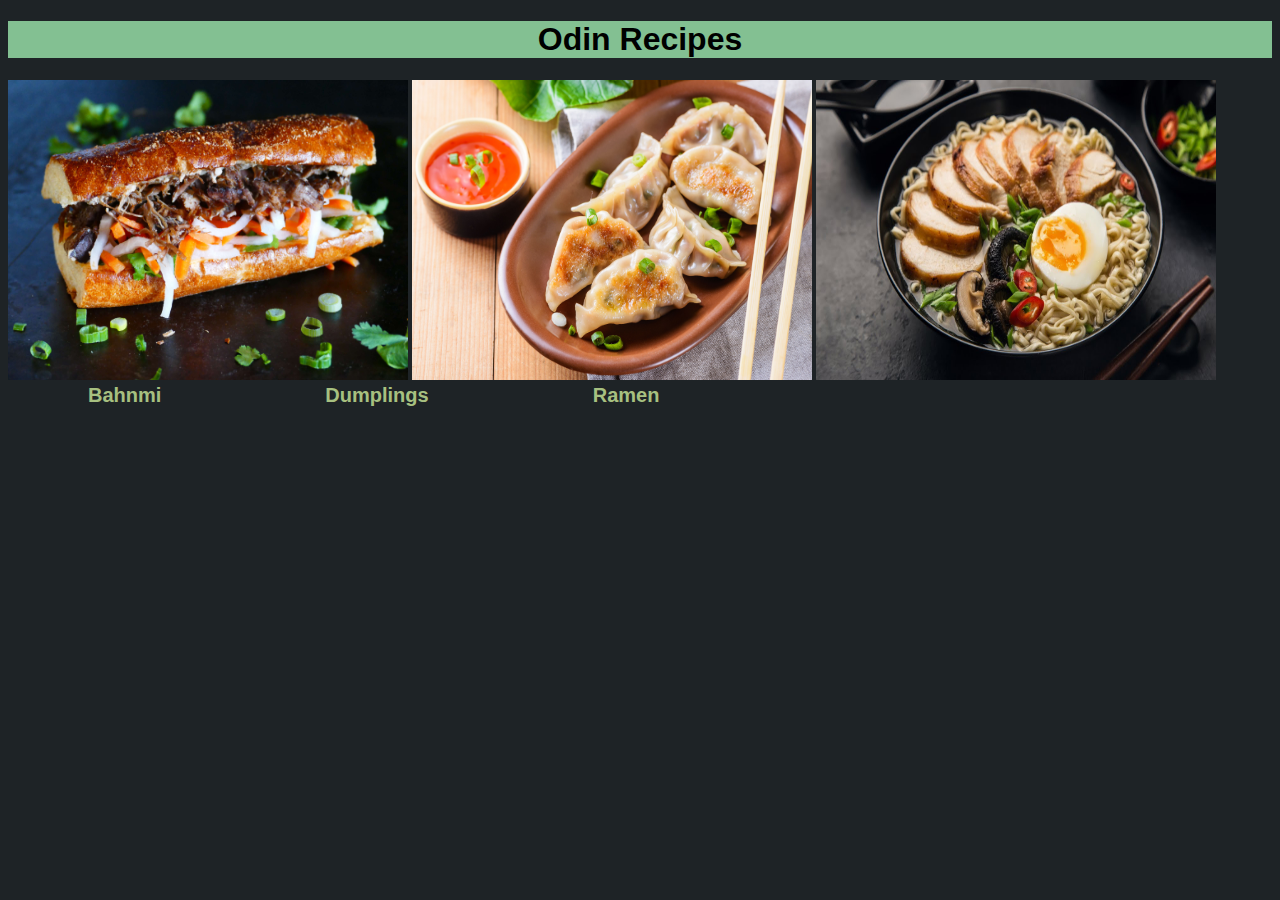
<file: index.html>
<!DOCTYPE html>
<html lang="en">

<head>
	<meta charset="UTF-8">
	<link rel="stylesheet" href="style.css">
	<title>Odin Recipes</title>
</head>

<body>
	<h1>Odin Recipes</h1>
	<img src="images/bahnmi.jpg">
	<img src="images/dumplings.jpg">
	<img src="images/ramen.jpg">
	<a href="recipes/bahnmi.html"> Bahnmi</a>
	<a href="recipes/dumplings.html">Dumplings</a>
	<a href="recipes/ramen.html">Ramen</a>




</body>

</html>
</file>
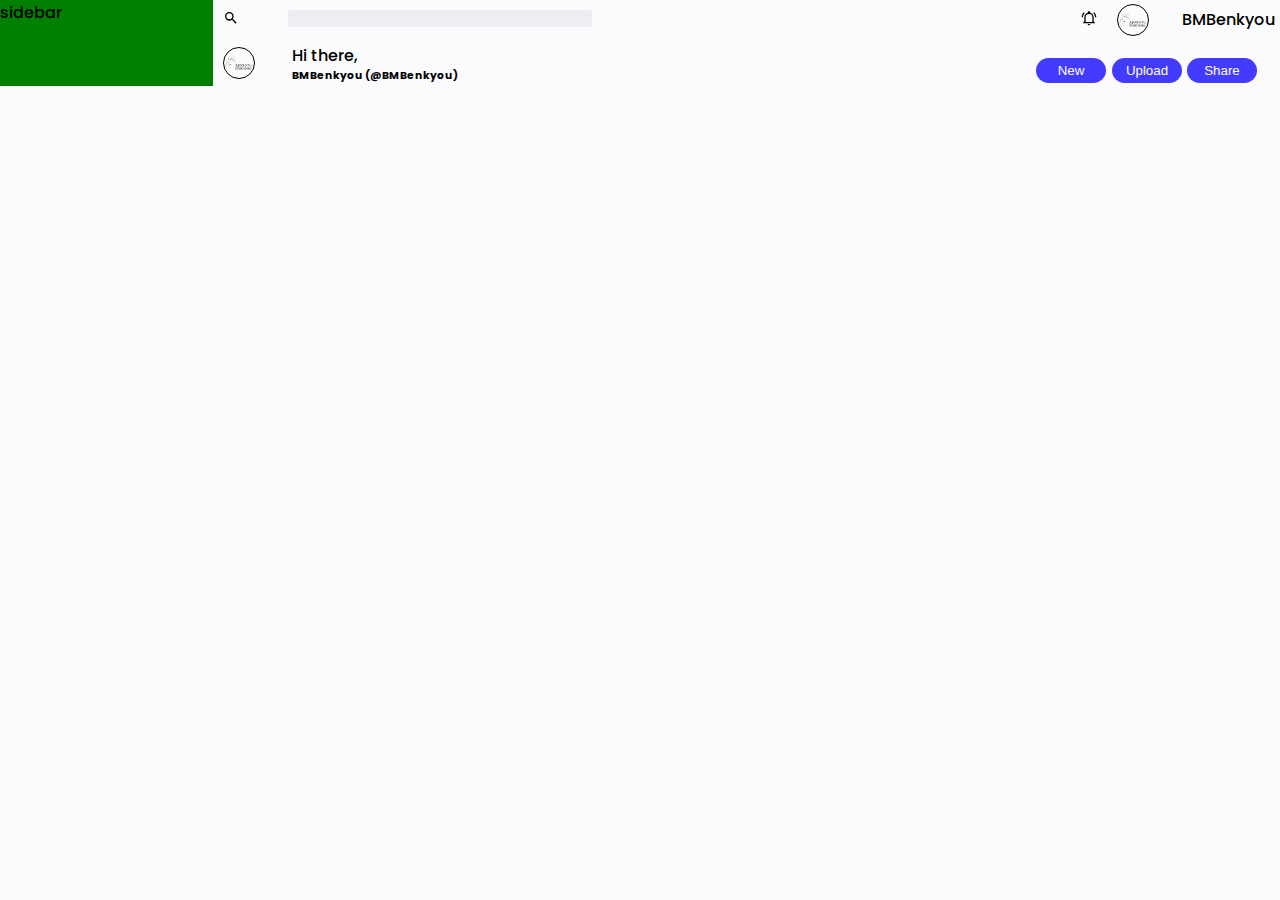
<file: admin-dashboard/index.html>
<!DOCTYPE html>
<html lang="en">
  <head>
    <meta charset="UTF-8">
    <meta name="viewport" content="width=device-width, initial-scale=1">
    <title></title>
    <link href="style.css" rel="stylesheet">
  </head>
  <body>
    <div class="container">
      <div class="sidebar">
       sidebar 
      </div>
      <div class="header">
        <div class="icon">
          <img src="./dashboard-icons/magnify.svg" alt="">
        </div>
        <div class="input-search">
           <input type="text" id="search" name="search"><br>
        </div>
        <div class="icon bell">
          <img src="./dashboard-icons/bell-ring-outline.svg" alt="">
        </div>
        <div id="avatar">
          <img src="./dashboard-icons/studio-ghibli-logo.svg" alt="">
        </div>
        <div class="name">
         BMBenkyou 
        </div>
        <div id="avatar">
          <img src="./dashboard-icons/studio-ghibli-logo.svg" alt="">
        </div>
        <div class="greetings">
          <p>Hi there,</p>
          <h6>BMBenkyou (@BMBenkyou)</h6>
        </div>
        <div class="button">
          <button type="submit"> New</button>
        </div>
        <div class="button">
          <button type="submit">Upload</button>
        </div>
        <div class="button">
          <button type="submit">Share</button>
          
        </div>
      </div>

      
    </div>
  
  </body>
</html>
</file>
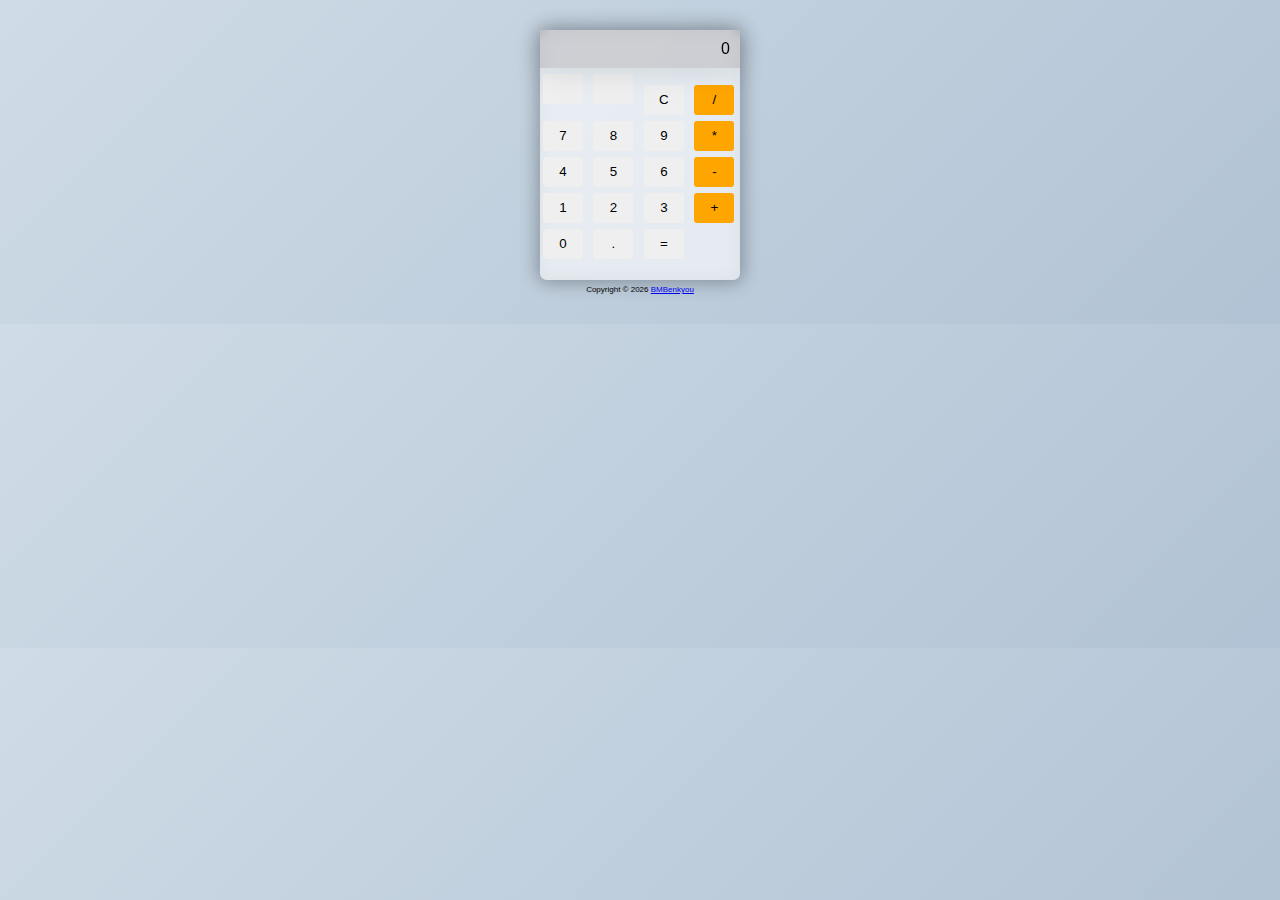
<file: calculator/index.html>
<!DOCTYPE html>
<html lang="en">
  <head>
    <meta charset="UTF-8">
    <meta name="viewport" content="width=device-width, initial-scale=1">
    <title>Calculator</title>
    <link href="static/style.css" rel="stylesheet">
  </head>
  <body>
    <div class="calculator">
      <div class="display">
        0
      </div>
      <div class="buttons">
      <button class="btn btn-num" ></button>
      <button class="btn btn-num" ></button>
      <button class="btn btn-clear" data-value="clear">C</button>
      <button class="btn btn-operator" data-value="/">/</button>
      <button class="btn btn-num" data-value="7">7</button>
      <button class="btn btn-num" data-value="8">8</button>
      <button class="btn btn-num" data-value="9">9</button>
      <button class="btn btn-operator" data-value="*">*</button>
      <button class="btn btn-num" data-value="4">4</button>
      <button class="btn btn-num" data-value="5">5</button>
      <button class="btn btn-num" data-value="6">6</button>
      <button class="btn btn-operator" data-value="-">-</button>
      <button class="btn btn-num" data-value="1">1</button>
      <button class="btn btn-num" data-value="2">2</button>
      <button class="btn btn-num" data-value="3">3</button>
      <button class="btn btn-operator" data-value="+">+</button>
      <button class="btn btn-num" data-value="0">0</button>
      <button class="btn btn-num" data-value=".">.</button>
      <button class="btn btn-equal" data-value="=">=</button>
        
     </div>

    </div>
    <footer>
        <span>Copyright © </span>
        <span class="year"></span>
        <span><a href="https://github.com/BMBenkyou">BMBenkyou</a></span>
    </footer>

    <script src ="./static/calc.js">
      
    </script>
  
  </body>
</html>
</file>
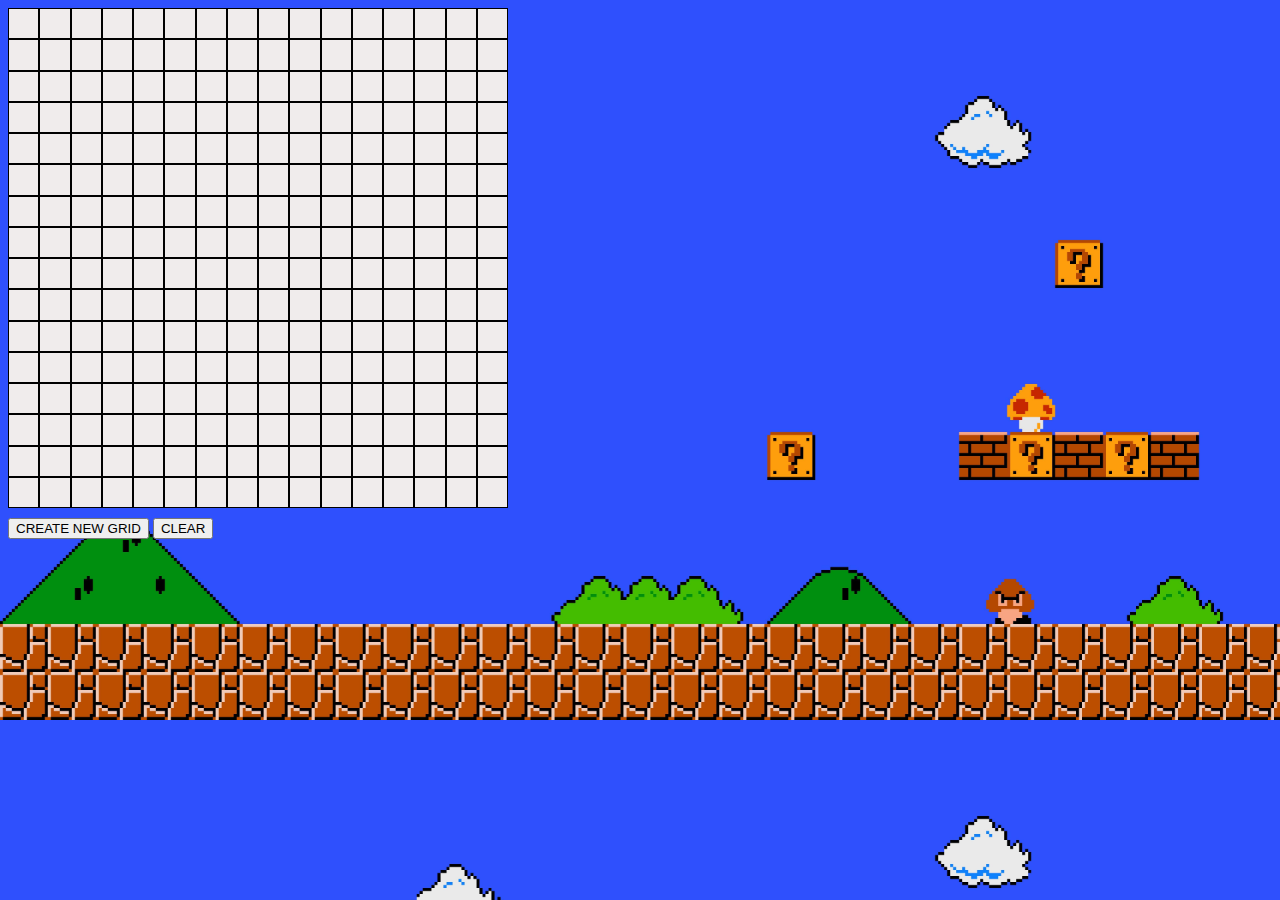
<file: etch-a-sketch/index.html>
<!DOCTYPE html>
<html lang="en">
<head>
    <meta charset="UTF-8">
    <meta name="viewport" content="width=device-width, initial-scale=1.0">
    <link rel="stylesheet" href="static/style.css">
    <title>Document</title>
</head>
<body>
    <div class="container">
    </div>
    <button class="new-grid">CREATE NEW GRID</button>
    <button class="clear-grid">CLEAR</button>
    <script src="static/etch.js"></script>
    
</body>
</html>
</file>
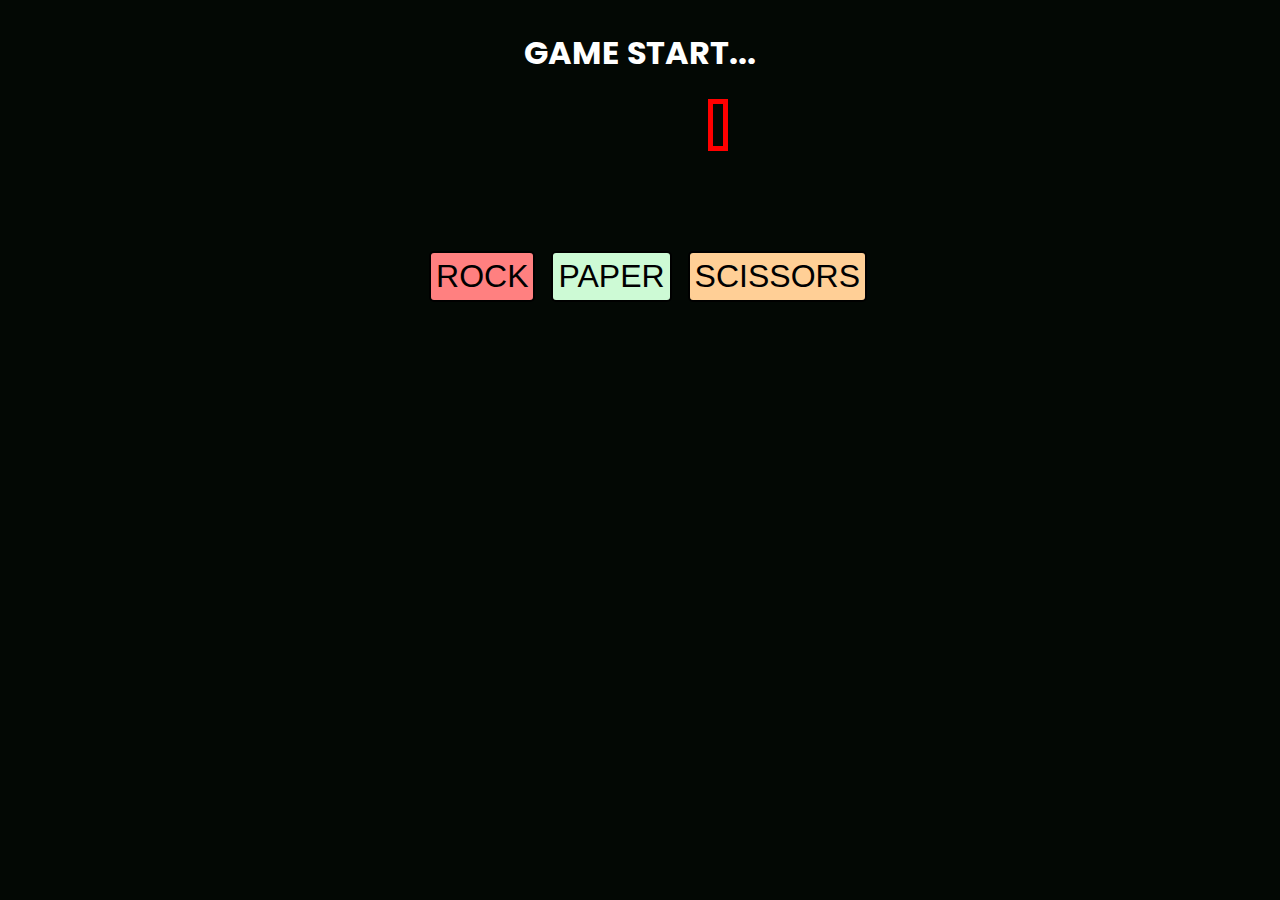
<file: rock-paper-scissors/index.html>
<!DOCTYPE html>
<html lang="en">
<head>
    <meta charset="UTF-8">
    <meta name="viewport" content="width=device-width, initial-scale=1.0">
    <link rel="stylesheet" href="style.css">
    <title>Document</title>
</head>
<body>
    <!-- TODO: Add styling -->
    <div class="intro">
        <h1>GAME START...</h1>
    </div>
    <div class="score">
        <p></p>
    </div>

    <h4></h4>
    <div class="selection">
    <button id="rock">ROCK</button>
    <button id="paper">PAPER</button>
    <button id="scissors">SCISSORS</button>
    </div>
    <h3></h3>





    <script src="game.js"></script>


            

    
</body>
</html>
</file>
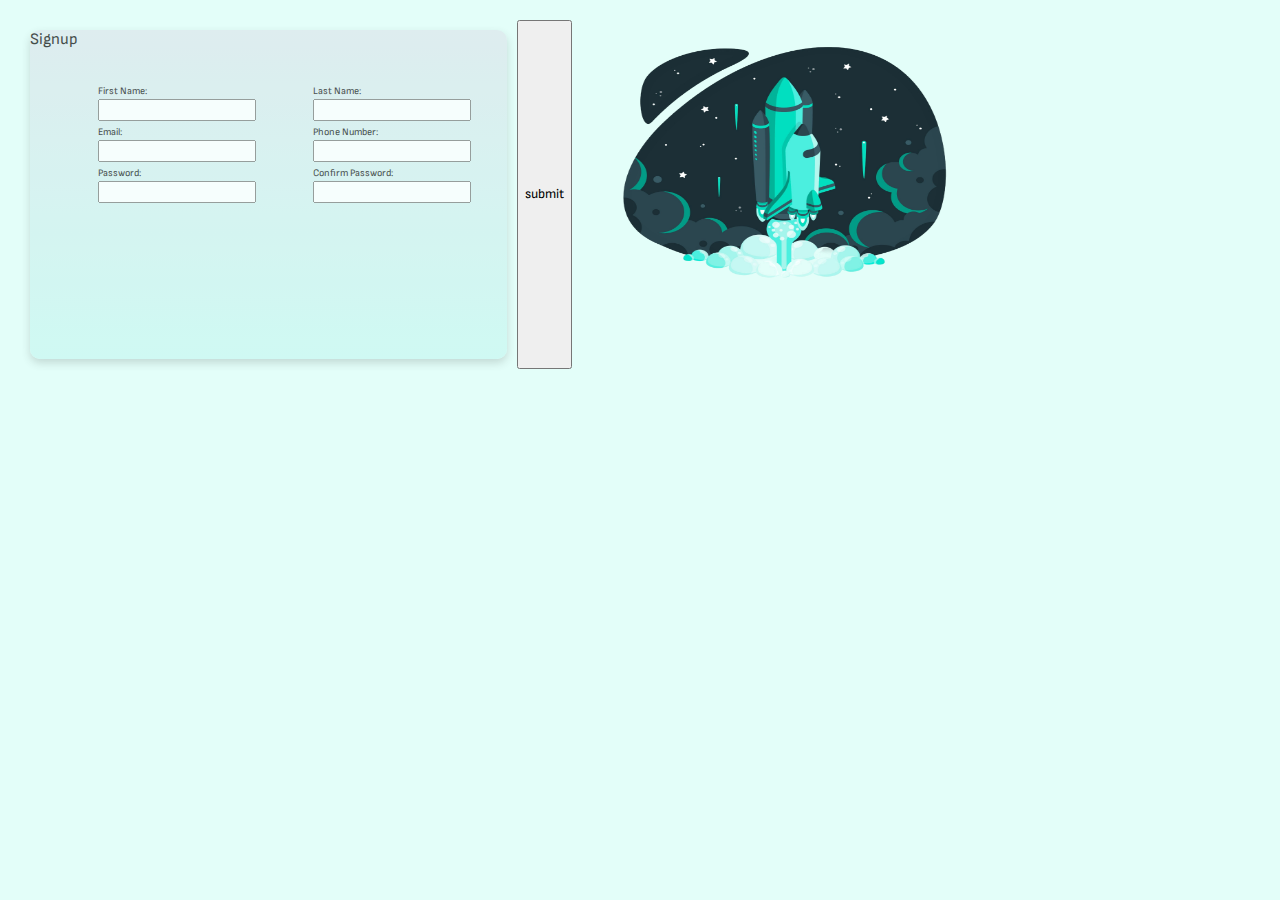
<file: signup-form/index.html>
<!DOCTYPE html>
<html lang="en">
  <head>
    <meta charset="UTF-8">
    <meta name="viewport" content="width=device-width, initial-scale=1">
    <title></title>
    <link href="./style.css" rel="stylesheet">
  </head>
  <body>


    <div class="row">
      <p>Signup</p>
    <div class="column">
    <label for="fname">First Name:</label>
    <input type="text" id="name" name="name">
    <label for="email">Email:</label>
    <input type="email" id="email" name="email">
    <label for="password">Password:</label>
    <input type="text" id="password" name="password">
    </div>

    <div class="column">
    <label for="lname">Last Name:</label>
    <input type="text" id="lname" name="lname">

    <label for="phone_number">Phone Number:</label>
    <input type="tel" id="phone_number" name="phone_number">

    <label for="cpassword">Confirm Password:</label>
    <input type="text" id="cpassword" name="cpassword">

    </div>
    </div>
    <button type="submit">submit</button>

    <div class="hero child">
      <img src="./stars-concept-illustration.png" alt="">
  
  </body>
</html>
</file>
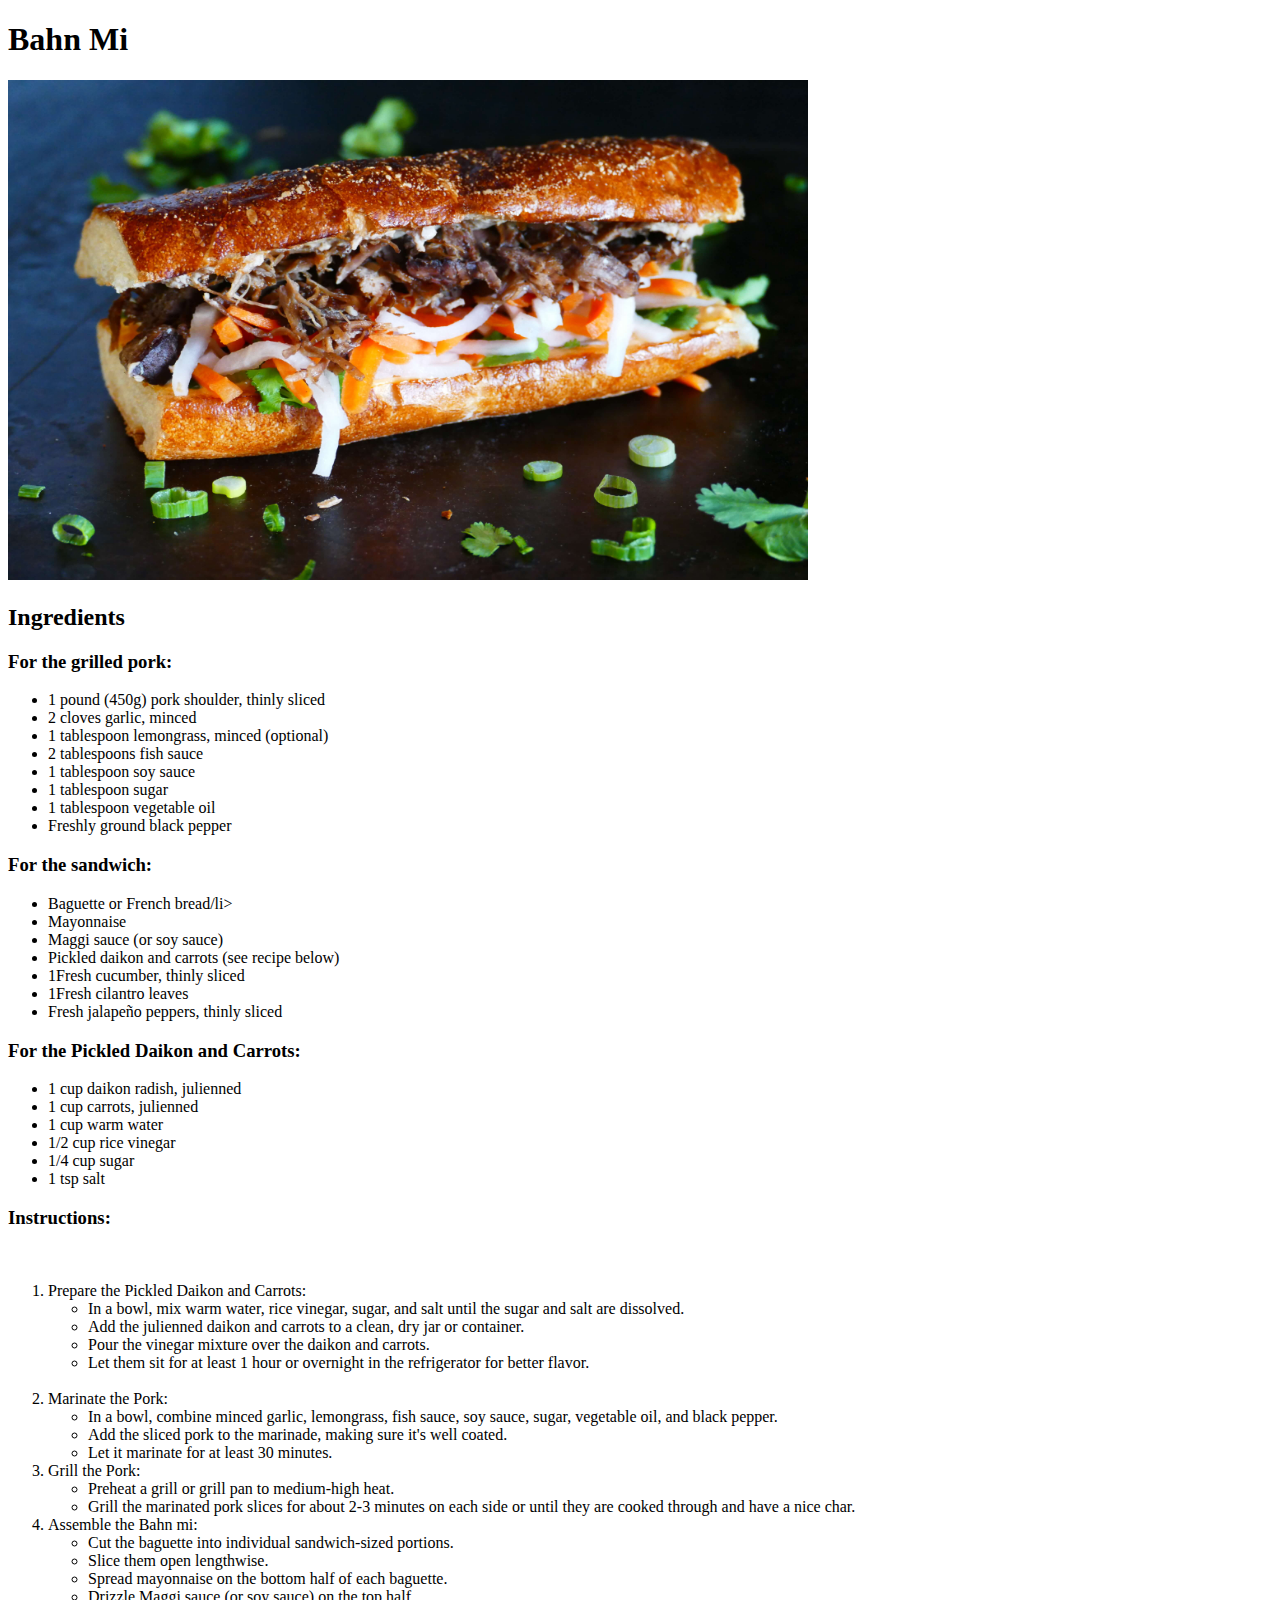
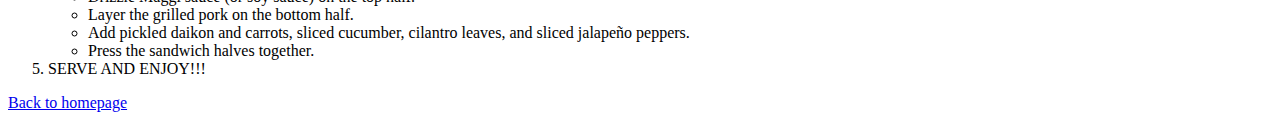
<file: recipes/bahnmi.html>
<!DOCTYPE html>
<html lang="en">
<head>
    <meta charset="UTF-8">
    <meta name="viewport" content="width=device-width, initial-scale=1.0">
    <title>Bahn Mi</title>
</head>
<body>
    <h1>Bahn Mi</h1>
    <img src = "../images/bahnmi.jpg" alt = "High quality picture of a bahnmi" height="500" width="800">
    <h2>Ingredients</h2>
    <h3>For the grilled pork:</h3>
    <ul>
        <li>1 pound (450g) pork shoulder, thinly sliced</li>
        <li>2 cloves garlic, minced</li>
        <li>1 tablespoon lemongrass, minced (optional)</li>
        <li>2 tablespoons fish sauce</li>
        <li>1 tablespoon soy sauce</li>
        <li>1 tablespoon sugar</li>
        <li>1 tablespoon vegetable oil</li>
        <li>Freshly ground black pepper</li>
    </ul>
    <h3>For the sandwich: </h3>
    <ul>
    <li>Baguette or French bread/li>
    <li>Mayonnaise</li>
    <li>Maggi sauce (or soy sauce)</li>
    <li>Pickled daikon and carrots (see recipe below)</li>
    <li>1Fresh cucumber, thinly sliced</li>
    <li>1Fresh cilantro leaves</li>
    <li>Fresh jalapeño peppers, thinly sliced</li>
    </ul>
    <h3>For the Pickled Daikon and Carrots:</h3>
    <ul>
        <li>1 cup daikon radish, julienned</li>
            <li>1 cup carrots, julienned</li>
            <li>1 cup warm water</li>
            <li>1/2 cup rice vinegar</li>
            <li>1/4 cup sugar</li>
            <li>1 tsp salt</li>
    </ul>
    <h3>Instructions:</h3>
    <br>
    <ol>
        <li>Prepare the Pickled Daikon and Carrots:  </li>
            <ul>
                <li>In a bowl, mix warm water, rice vinegar, sugar, and salt until the sugar and salt are dissolved.</li>
                <li>Add the julienned daikon and carrots to a clean, dry jar or container.</li>
                <li>Pour the vinegar mixture over the daikon and carrots.</li>
                <li>Let them sit for at least 1 hour or overnight in the refrigerator for better flavor.</li>
            </ul>
        <br>
        <li>Marinate the Pork:</li>
            <ul>
                <li>In a bowl, combine minced garlic, lemongrass, fish sauce, soy sauce, sugar, vegetable oil, and black pepper.</li>
                <li>Add the sliced pork to the marinade, making sure it's well coated.</li>
                <li>Let it marinate for at least 30 minutes.</li>
            </ul>
        <li>Grill the Pork:</li>
            <ul>
                <li>Preheat a grill or grill pan to medium-high heat.</li>
                <li>Grill the marinated pork slices for about 2-3 minutes on each side or until they are cooked through and have a nice char.</li>
            </ul>
        <li>Assemble the Bahn mi:</li>
            <ul>
                <li>Cut the baguette into individual sandwich-sized portions.</li>
                <li>Slice them open lengthwise.</li>
                <li>Spread mayonnaise on the bottom half of each baguette.</li>
                <li>Drizzle Maggi sauce (or soy sauce) on the top half.</li>
                <li>Layer the grilled pork on the bottom half.</li>
                <li>Add pickled daikon and carrots, sliced cucumber, cilantro leaves, and sliced jalapeño peppers.</li>
                <li>Press the sandwich halves together.</li>
            </ul>
        <li>SERVE AND ENJOY!!!</li>
    </ol>
<a href ="../index.html">Back to homepage</a>   
</body>
</html>
</file>
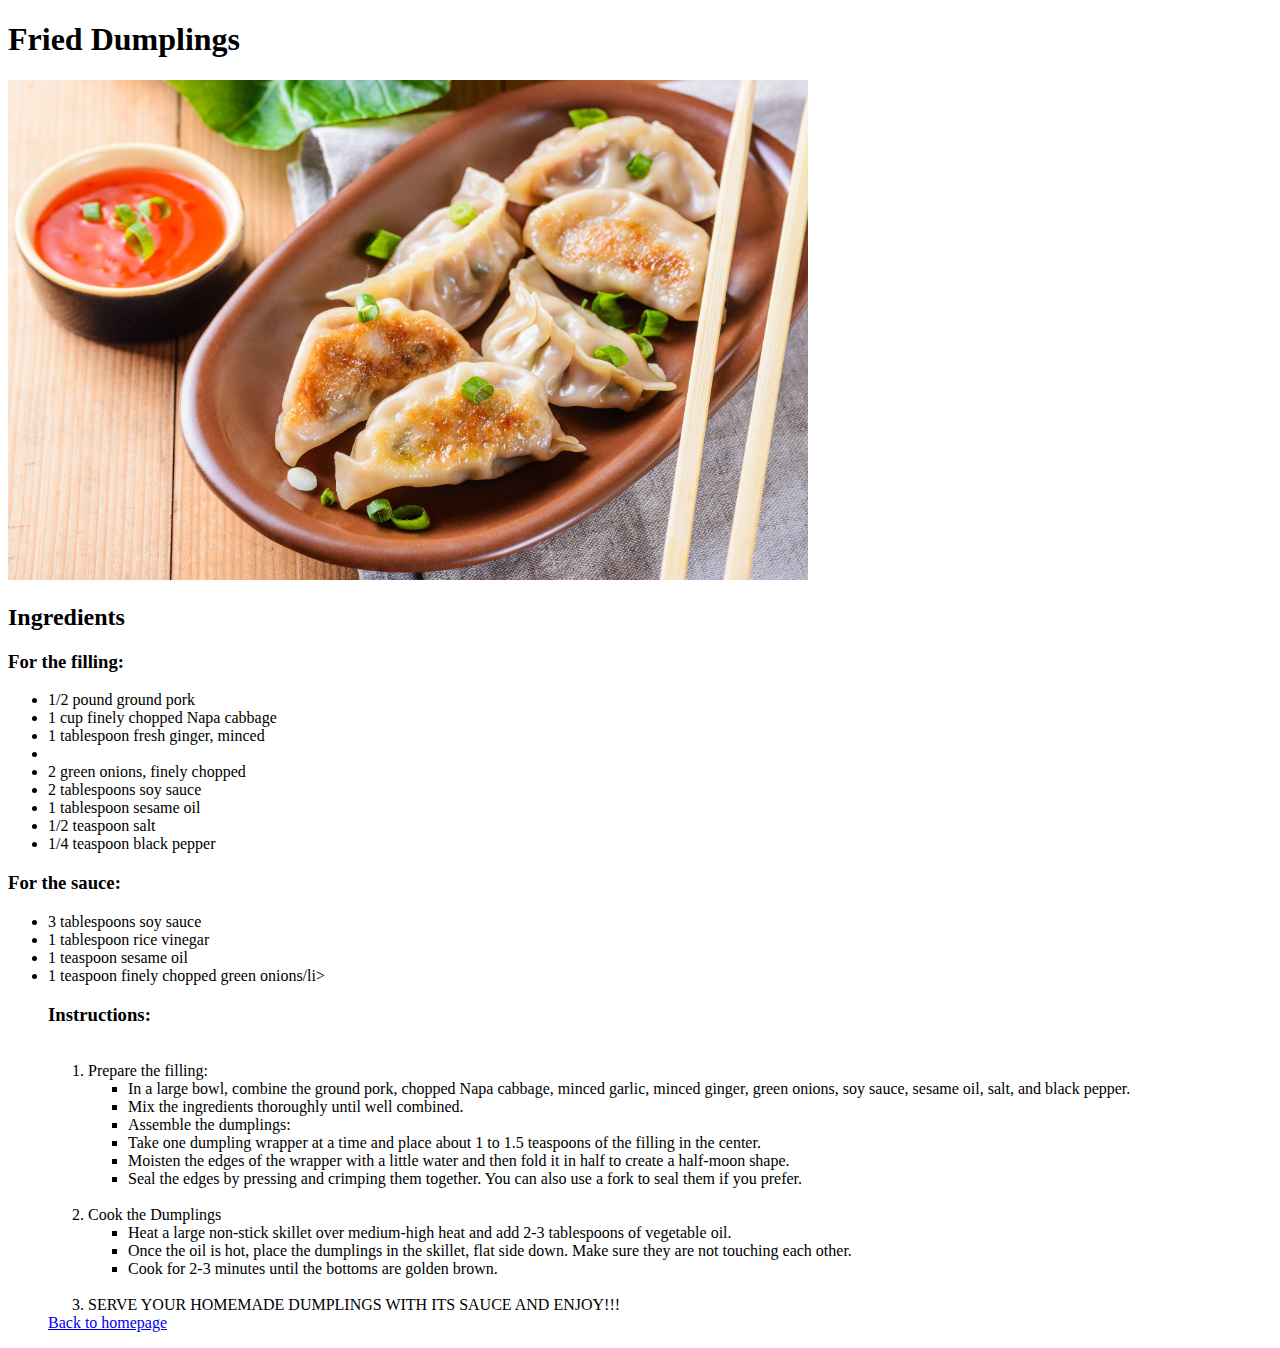
<file: recipes/dumplings.html>
<!DOCTYPE html>
<html lang="en">
<head>
    <meta charset="UTF-8">
    <meta name="viewport" content="width=device-width, initial-scale=1.0">
    <title>Dumplings</title>
</head>
<body>
    <h1>Fried Dumplings</h1>
    <img src = "../images/dumplings.jpg" alt = "High quality picture of a fried dumplings with a side of sauce" height="500" width="800">
    <h2>Ingredients</h2>
    <h3>For the filling:</h3>
    <ul>
        <li>1/2 pound ground pork</li>
        <li>1 cup finely chopped Napa cabbage</li>
        <li>1 tablespoon fresh ginger, minced<li>
        <li>2 green onions, finely chopped</li>
        <li>2 tablespoons soy sauce</li>
        <li>1 tablespoon sesame oil</li>
        <li>1/2 teaspoon salt</li>
        <li>1/4 teaspoon black pepper</li>
    </ul>
    <h3>For the  sauce: </h3>
    <ul>
    <li>3 tablespoons soy sauce</li>
    <li>1 tablespoon rice vinegar</li>
    <li>1 teaspoon sesame oil</li>
    <li>1 teaspoon finely chopped green onions/li>

    <h3>Instructions:</h3>
    <br>
    <ol>
        <li>Prepare the filling: </li>
            <ul>
                <li>In a large bowl, combine the ground pork, chopped Napa cabbage, minced garlic, minced ginger, green onions, soy sauce, sesame oil, salt, and black pepper.</li>
                <li>Mix the ingredients thoroughly until well combined.</li>
            </ul>
        </li>
        <ul>
        <li>Assemble the dumplings:</li>
        <li>Take one dumpling wrapper at a time and place about 1 to 1.5 teaspoons of the filling in the center.</li>
        <li>Moisten the edges of the wrapper with a little water and then fold it in half to create a half-moon shape.</li>
        <li>Seal the edges by pressing and crimping them together. You can also use a fork to seal them if you prefer.
        </li>
         </ul>
        <br>
        <li>Cook the Dumplings</li>
        <ul>
        <li>Heat a large non-stick skillet over medium-high heat and add 2-3 tablespoons of vegetable oil.</li>
        <li>Once the oil is hot, place the dumplings in the skillet, flat side down. Make sure they are not touching each other.</li>
        <li>Cook for 2-3 minutes until the bottoms are golden brown. </li>
        <br>
        </ul>
        <li>SERVE YOUR HOMEMADE DUMPLINGS WITH ITS SAUCE AND ENJOY!!!</li>
    </ol>
<a href ="../index.html">Back to homepage</a>
</body>
</html>
</file>
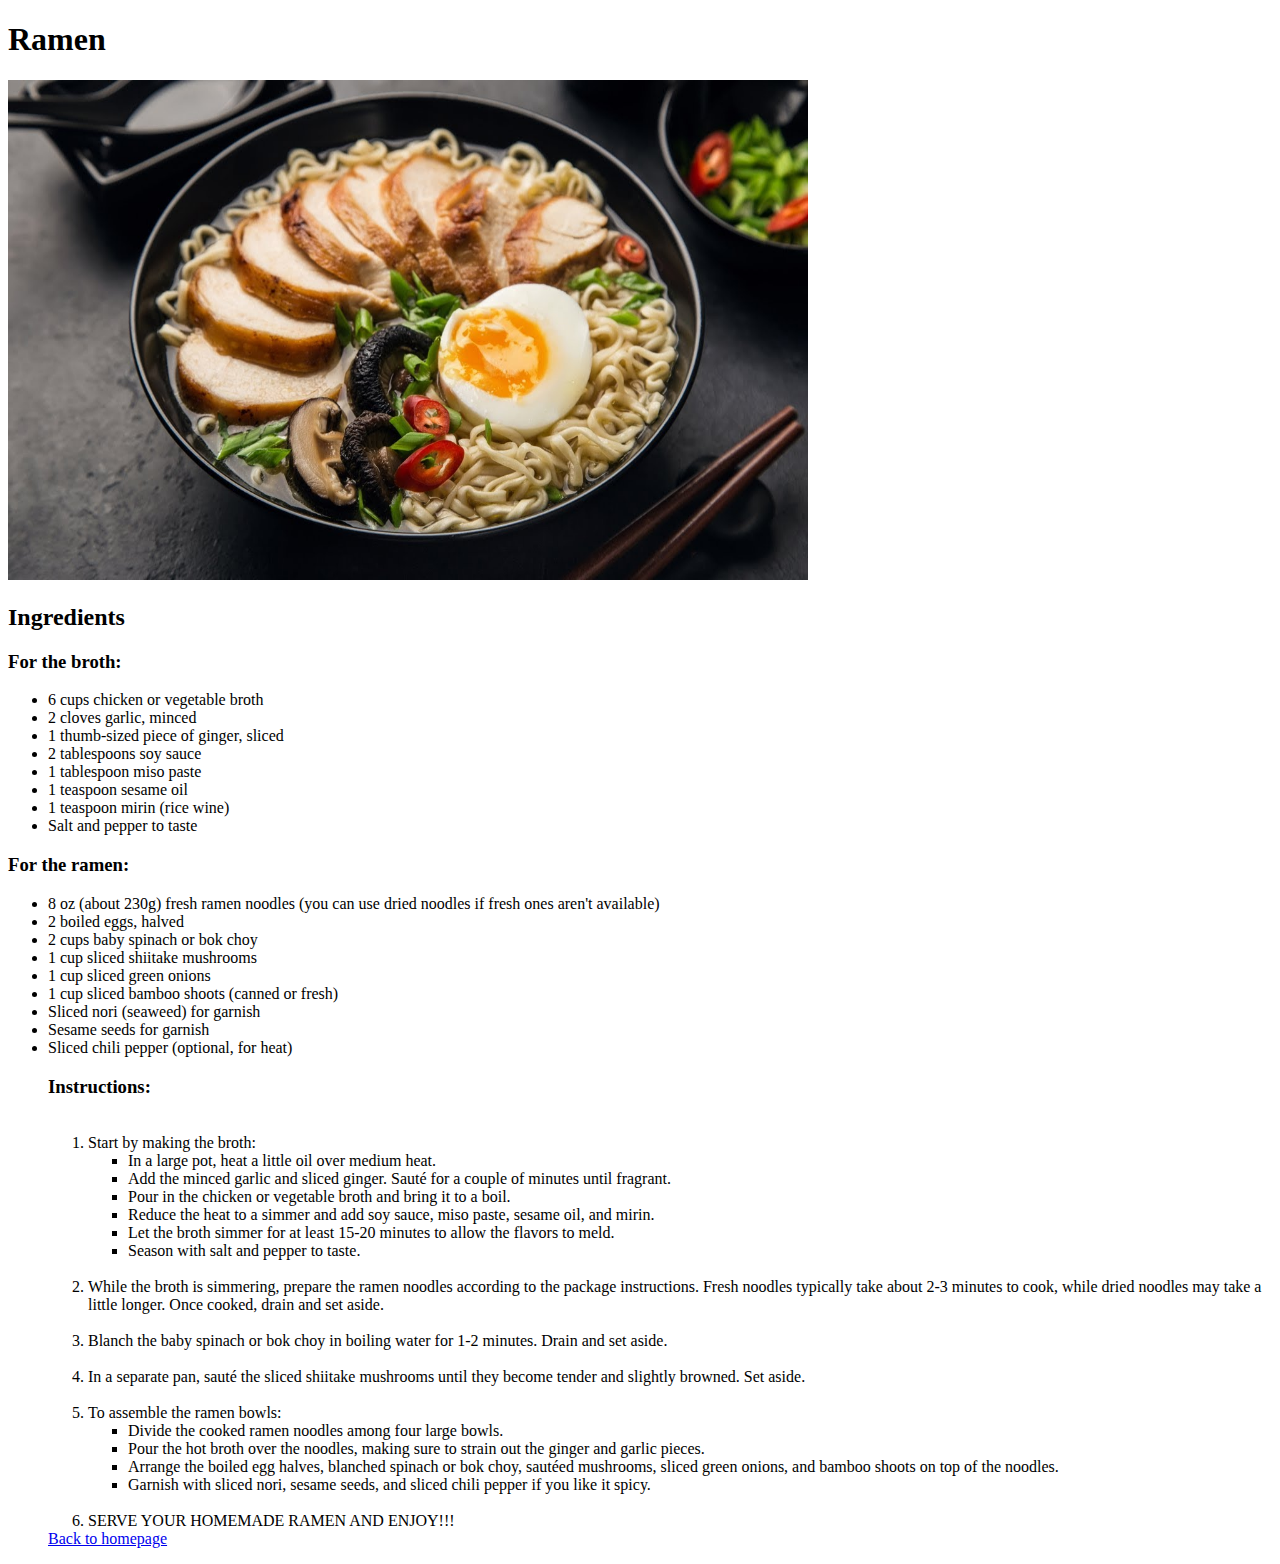
<file: recipes/ramen.html>
<!DOCTYPE html>
<html lang="en">
<head>
    <meta charset="UTF-8">
    <meta name="viewport" content="width=device-width, initial-scale=1.0">
    <title>Ramen</title>
</head>
<body>
    <h1>Ramen</h1>
    <img src = "../images/ramen.jpg" alt = "High quality picture of a ramen filled with different toppings" height="500" width="800">
    <h2>Ingredients</h2>
    <h3>For the broth:</h3>
    <ul>
        <li>6 cups chicken or vegetable broth</li>
        <li>2 cloves garlic, minced</li>
        <li>1 thumb-sized piece of ginger, sliced</li>
        <li>2 tablespoons soy sauce</li>
        <li>1 tablespoon miso paste</li>
        <li>1 teaspoon sesame oil</li>
        <li>1 teaspoon mirin (rice wine)</li>
        <li>Salt and pepper to taste</li>
    </ul>
    <h3>For the  ramen: </h3>
    <ul>
    <li>8 oz (about 230g) fresh ramen noodles (you can use dried noodles if fresh ones aren't available)</li>
    <li>2 boiled eggs, halved</li>
    <li>2 cups baby spinach or bok choy</li>
    <li>1 cup sliced shiitake mushrooms</li>
    <li>1 cup sliced green onions</li>
    <li>1 cup sliced bamboo shoots (canned or fresh)</li>
    <li>Sliced nori (seaweed) for garnish</li>
    <li>Sesame seeds for garnish</li>
    <li>Sliced chili pepper (optional, for heat)</li>
    <h3>Instructions:</h3>
    <br>
    <ol>
        <li>Start by making the broth:
            <ul>
                <li>In a large pot, heat a little oil over medium heat.</li>
                <li>Add the minced garlic and sliced ginger. Sauté for a couple of minutes until fragrant.</li>
                <li>Pour in the chicken or vegetable broth and bring it to a boil.</li>
                <li>Reduce the heat to a simmer and add soy sauce, miso paste, sesame oil, and mirin.</li>
                <li>Let the broth simmer for at least 15-20 minutes to allow the flavors to meld.</li>
                <li>Season with salt and pepper to taste.</li>
            </ul>
        </li>
        <br>
        <li>While the broth is simmering, prepare the ramen noodles according to the package instructions. Fresh noodles typically take about 2-3 minutes to cook, while dried noodles may take a little longer. Once cooked, drain and set aside.</li>
        <br>   
        <li>Blanch the baby spinach or bok choy in boiling water for 1-2 minutes. Drain and set aside.</li>
        <br>
        <li>In a separate pan, sauté the sliced shiitake mushrooms until they become tender and slightly browned. Set aside.</li>
        <br>
        <li>To assemble the ramen bowls:</li>
            <ul>
                <li>Divide the cooked ramen noodles among four large bowls.</li>
                <li>Pour the hot broth over the noodles, making sure to strain out the ginger and garlic pieces.</li>
                <li>Arrange the boiled egg halves, blanched spinach or bok choy, sautéed mushrooms, sliced green onions, and bamboo shoots on top of the noodles.</li>
                <li>Garnish with sliced nori, sesame seeds, and sliced chili pepper if you like it spicy.</li>
            </ul>
            <br>
        <li>SERVE YOUR HOMEMADE RAMEN AND ENJOY!!!</li>
    </ol>
<a href ="../index.html">Back to homepage</a>   
</body>
</html>
</file>
<file: style.css>
*{
    background-color: #1E2326;
    box-sizing: border-box;
    justify-content:center;
    
}
h1{
    font-family: Verdana, Geneva, Tahoma, sans-serif;
    background-color: #83C092;
    text-align: center;
}
img{
    width:400px;
    height: 300px;
}
a{
    font-family: Verdana, Geneva, Tahoma, sans-serif;
    font-size: 20px;
    font-weight: bolder;
    text-decoration: none;
    color: #A7c080;
    margin: 0 80px;

}
a:hover{
    color: #3C4841;
}
</file>
<file: admin-dashboard/style.css>
@import url('https://fonts.googleapis.com/css2?family=Poppins:ital,wght@0,100;0,200;0,300;0,400;0,500;0,600;0,700;0,800;0,900;1,100;1,200;1,300;1,400;1,500;1,600;1,700;1,800;1,900&family=Sofia+Sans:ital,wght@0,1..1000;1,1..1000&display=swap');


html,body{
  font-family:"Poppins",serif;
  font-weight:500;
  font-style:normal;
  background-color:#fbfbfe;
  padding:0;
  margin:0;
  height:100%;
}
*{
}
.container{
  display:grid;
  grid-template-columns:1fr 5fr;
}
.sidebar{
  height:100%;
  background-color:green;
}
.header{
  display: grid;
  grid-template-columns:1fr 10fr 1fr 1fr 1fr  ;
  
  
}
.icon img{
  width:16px;
  margin:10px;
}

.icon.bell{
  margin-left:40px;
}
.input-search input{
  background-color:#EEEEF2;
  border:none;
  border-radius:3px;
  width:300px;
}
.input-search{
  margin-top:5px;
}
#avatar img{
  margin-top:4px;
  width:30px;
  height:30px;
  border-radius: 50%;
  filter: hue-rotate(90deg);
  border: 1px solid black;
  margin-left:10px;
}

.name{
  font-weight:500;
  margin-top:7px;
  margin-right:5px;
}
.greetings p,h6{
  height:auto;
  margin:0;
  margin-left:4px;
}
.button button{
  margin-left:5px;
  margin-bottom:auto;
  margin-top:15px;
  width:70px;
  border-radius:15px;
  padding:5px;
  background-color:#433bff;
  color:white;
  border:none;
}
</file>
<file: calculator/static/style.css>
*{
  margin:0;
  padding:0;

}
body{
   background: linear-gradient(135deg, rgba(202, 216, 228, 0.9), rgba(169, 188, 208, 0.9));
   display:flex;
   flex-direction:column;
   align-items:center;
   font-family: -apple-system, BlinkMacSystemFont, "Segoe UI", Roboto, sans-serif;
   margin-top:30px;
   margin-bottom:30px;
}

.display{
  margin-bottom:3px;
  text-align:right;
  padding:10px;
  background: rgba(70, 48, 48, 0.16);
  box-shadow: 0 4px 30px rgba(0, 0, 0, 0.1);
  backdrop-filter: blur(4.2px);
  -webkit-backdrop-filter: blur(4.2px);

}
.calculator{
  border-radius:7px;
  background-color: rgba(255, 255, 255, .6);
  box-shadow: inset 0 0 15px rgba(135, 135, 135, .1), 0 0 18px 3px rgba(0, 0, 0, .3);
  display:flex;
  flex-direction:column;
  margin-bottom:5px;
  width:200px;
  height:250px;

}
.btn{
  border:none;
  
}
.btn-operator{
  background-color:orange;
}
.btn-equal{
  width:335px;
}
.btn{
  width:40px;
  height:30px;
  margin:3px;
  border-radius:3px;

}

footer{
  margin-top:auto;
  font-size:8px;
}
</file>
<file: etch-a-sketch/static/style.css>
body{
    background-image: url("../static/imgs/bg.png");
    background-size:cover;
}

.container {
  margin-bottom:10px; /* space for buttons*/
  display: flex;
  flex-wrap: wrap; /* Allow wrapping to new rows */
  width: 500px; /* Fixed width */
  height: 500px; /* Fixed height */
}

.grid-item {
  flex: 1 1 calc(100% / var(--grid-size)); /* dynamic calculation of grid size */
  box-sizing: border-box; 
  background-color: #f0ecec;
  border: 1px solid black;
}
</file>
<file: rock-paper-scissors/style.css>
@import url('https://fonts.googleapis.com/css2?family=Poppins:ital,wght@0,100;0,200;0,300;0,400;0,500;0,600;0,700;0,800;0,900;1,100;1,200;1,300;1,400;1,500;1,600;1,700;1,800;1,900&display=swap');
body{
    background-color:#030804;
    font-family: "Poppins", serif;
    font-weight: 500;
    font-style: normal;
    color:white;
}
.score{
    display:flex;
    align-items:center;
    justify-content:center;
    border:5px solid red;
    margin-left:700px;
    margin-right:700px;
    padding:5px;

}
h3,h4{
    text-align: center;

}


.intro{
    display:flex;
    justify-content: center;
}
.selection{
    margin-top:100px;
    display:flex;
    justify-content:center;
    align-items:center;
}
#rock{
    background-color:#FF8080;

}
#paper{
   background-color:#CDFAD5;

}
#scissors{
    background-color:#FFCF96;
    
}
button{
    padding:5px;
    border: 2px solid black;
    border-radius:5px;
    font-size:32px;
    margin-left:16px;
}
</file>
<file: signup-form/style.css>
@import url('https://fonts.googleapis.com/css2?family=Sofia+Sans:ital,wght@0,1..1000;1,1..1000&display=swap');
*{
  margin:0;
  font-family:"Sofia sans",serif;
}

body{
  display:flex;
  margin:20px;
  justify-content:center;
  background-color:#E3FEF9;
}
input{
  width:150px;
}
.title{
  justify-content:center;
}
.column{
  margin-top:30px;
  padding:20px;


}

.hero img{
  width:50%;
  height:80%;
  margin-left:40px;
}
.row {
  display: flex;
   box-shadow: 0 4px 8px 0 rgba(0,0,0,0.2);
  border-radius:10px;
  background-image: linear-gradient(#DCE6EB,#C7F8F1);
  opacity:70%;
  margin:10px;
}
label{
  font-size:10px;
}

.column {
  flex: 50%;
}
</file>
